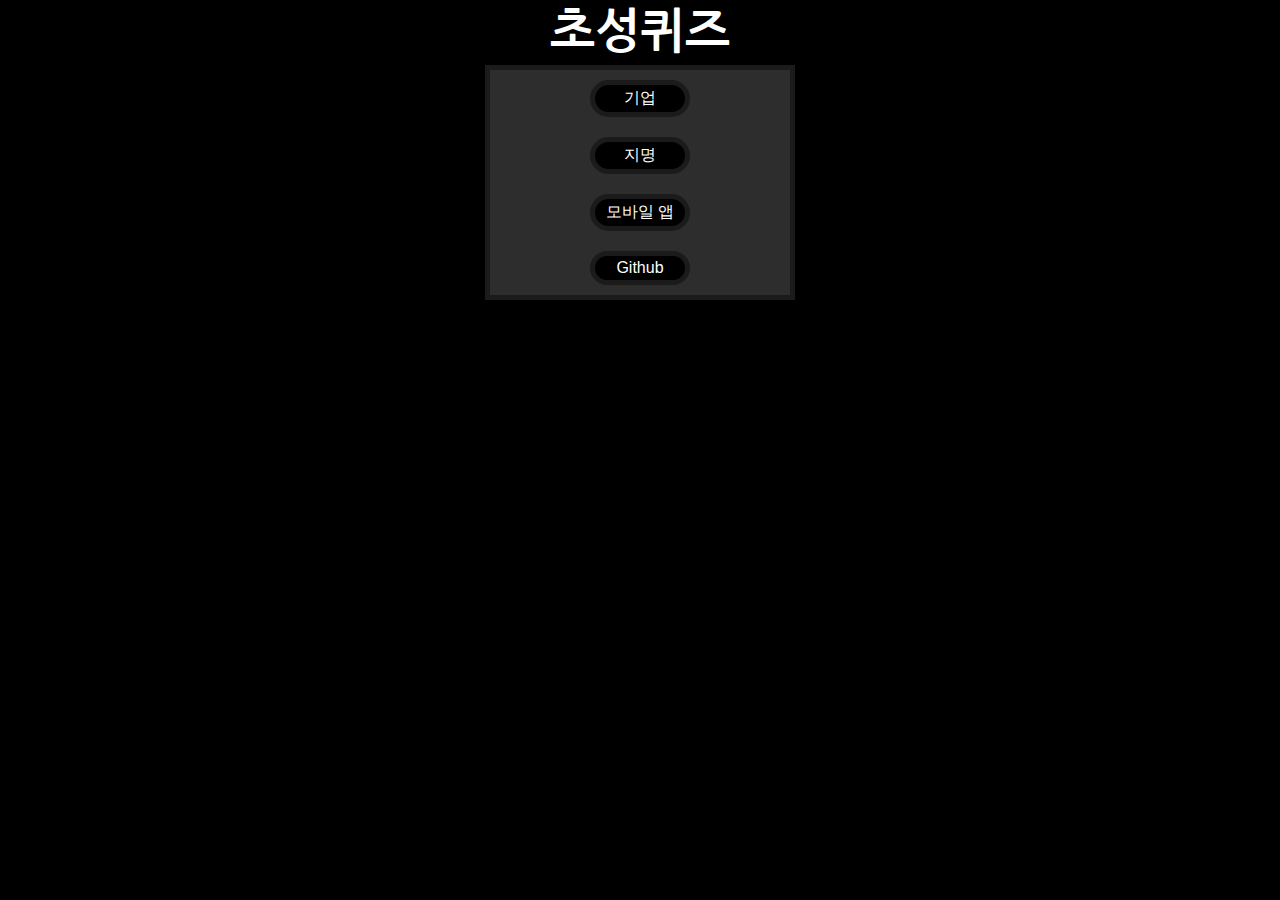
<file: index.html>
<!DOCTYPE html>
<html lang="en">
<head>
    <meta charset="UTF-8">
    <meta http-equiv="X-UA-Compatible" content="IE=edge">
    <meta name="viewport" content="width=device-width, initial-scale=1.0">
    <meta property="og:title" content="김동균의 초성게임">
    <meta property="og:description" content="김동균이 만든 초성게임">
    <title>초성 게임</title>
    <link rel="stylesheet" href="style.css">
</head>
<body>
    <div class="title">
        초성퀴즈
    </div>
    <div class="wrapper">
        <div class="quiz-numbering">
            <button id="select"><a href="quiz 1.html" class="select-link">기업</a></button>
    </div>
    <div class="quiz-numbering">
        <button id="select"><a href="quiz 2.html" class="select-link">지명</a></button>
    </div>
    <div class="quiz-numbering">
        <button id="select"><a href="quiz 3.html" class="select-link">모바일 앱</a></button>

    <div class="quiz-numbering">
        <button id="select"><a href="https://github.com/HappyColin07/new-Chosung" class="select-link">Github</a></button>
    </div>
</div>   
    <script src=""></script>
    
</body>
</html>
</file>
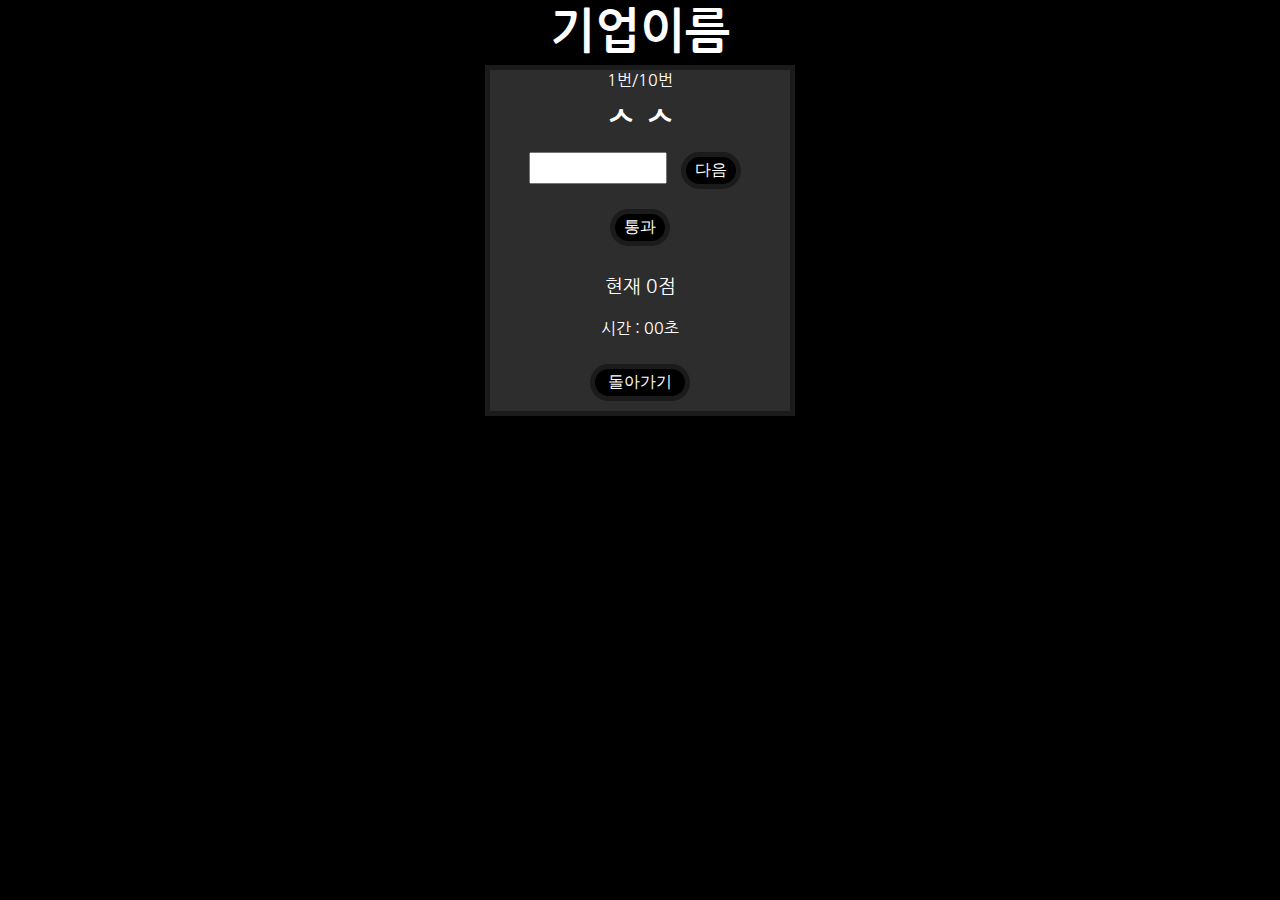
<file: quiz 1.html>
<!DOCTYPE html>
<html lang="en">
<head>
    <meta charset="UTF-8">
    <meta http-equiv="X-UA-Compatible" content="IE=edge">
    <meta name="viewport" content="width=device-width, initial-scale=1.0">
    <meta property="og:title" content="김동균의 초성게임">
    <meta property="og:description" content="김동균이 만든 초성게임">
    <title>초성 게임</title>
    <link rel="stylesheet" href="style.css">
</head>
<body>
    <div class="title">
        기업이름
    </div>
    <div class="wrapper">
        <div class="quiz-numbering">
            <span id="quiz-number">0</span>번/10번
        </div>
        <header class="quiz">
            <div class="quiz-sentence">ㅁ ㅈ</div>
            <!-- ㅁㅈ는 문제라는 뜻임 -->
        </header>
        <section class="userInput">
            <input type="text" class="inputFromKey">
            <button id="ok-btn">다음</button>
        </section>
        <button id="pass-btn">통과</button>
        <section class="score">
            <p>현재 <span id="scoreValue">0</span>점</p>
        </section>
        <!-- <p><span>생명 : </span><span id='moksum'>∞</span></p> -->
        <p><span>시간 : </span><span id='cho'>00</span><span style="display:none;" id='centi'></span><span>초</span></p>

         <div class="quiz-numbering">
         <button id="select"><a href="index.html" class="select-link">돌아가기</a></button>
        </div>
        <!-- <video src="img/ok.mp4" id="video_ok" controls width=300 class="v1"></video>
        <video src="img/quiz 1/duhan.mp4" id="video_du" controls width=300 class="v2"></video> -->
    </div>
      </div>
    </div>
    <script src="script 1.js"></script>
</body>
</html>
</file>
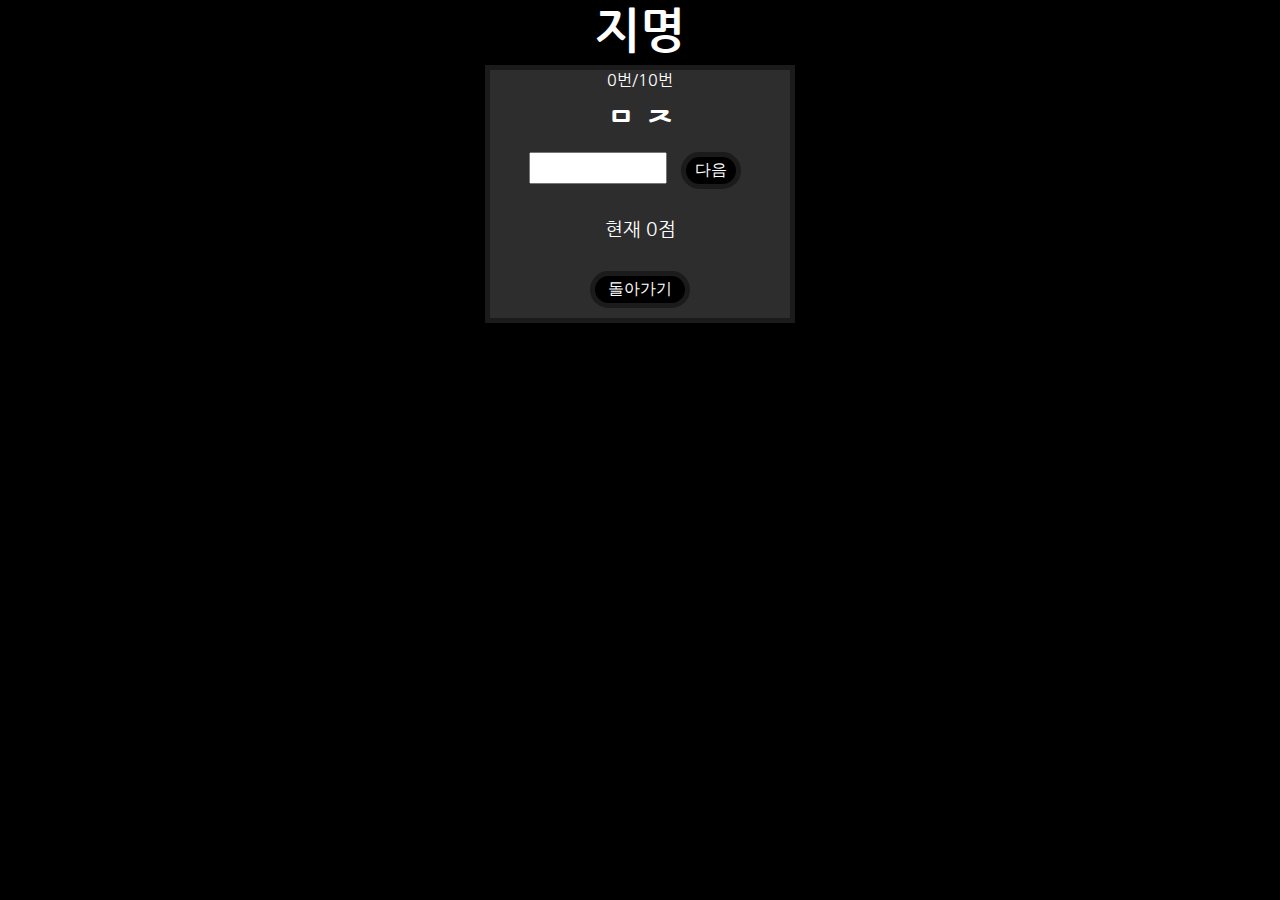
<file: quiz 2.html>
<!DOCTYPE html>
<html lang="en">
<head>
    <meta charset="UTF-8">
    <meta http-equiv="X-UA-Compatible" content="IE=edge">
    <meta name="viewport" content="width=device-width, initial-scale=1.0">
    <meta property="og:title" content="김동균의 초성게임">
    <meta property="og:description" content="김동균이 만든 초성게임">
    <title>초성 게임</title>
    <link rel="stylesheet" href="style.css">
</head>
<body>
    <div class="title">
        지명
    </div>
    <div class="wrapper">
        <div class="quiz-numbering">
            <span id="quiz-number">0</span>번/10번
        </div>
        <header class="quiz">
            <div class="quiz-sentence">ㅁ ㅈ</div>
            <!-- ㅁㅈ는 문제라는 뜻임 -->
        </header>
        <section class="userInput">
            <input type="text" class="inputFromKey">
            <button id="ok-btn">다음</button>
        </section>
        <section class="score">
            <p>현재 <span id="scoreValue">0</span>점</p>
        </section>
        <div class="quiz-numbering">
         <button id="select"><a href="index.html" class="select-link">돌아가기</a></button>
      </div>
    </div>
    <script src="script 2.js"></script>
</body>
</html>
</file>
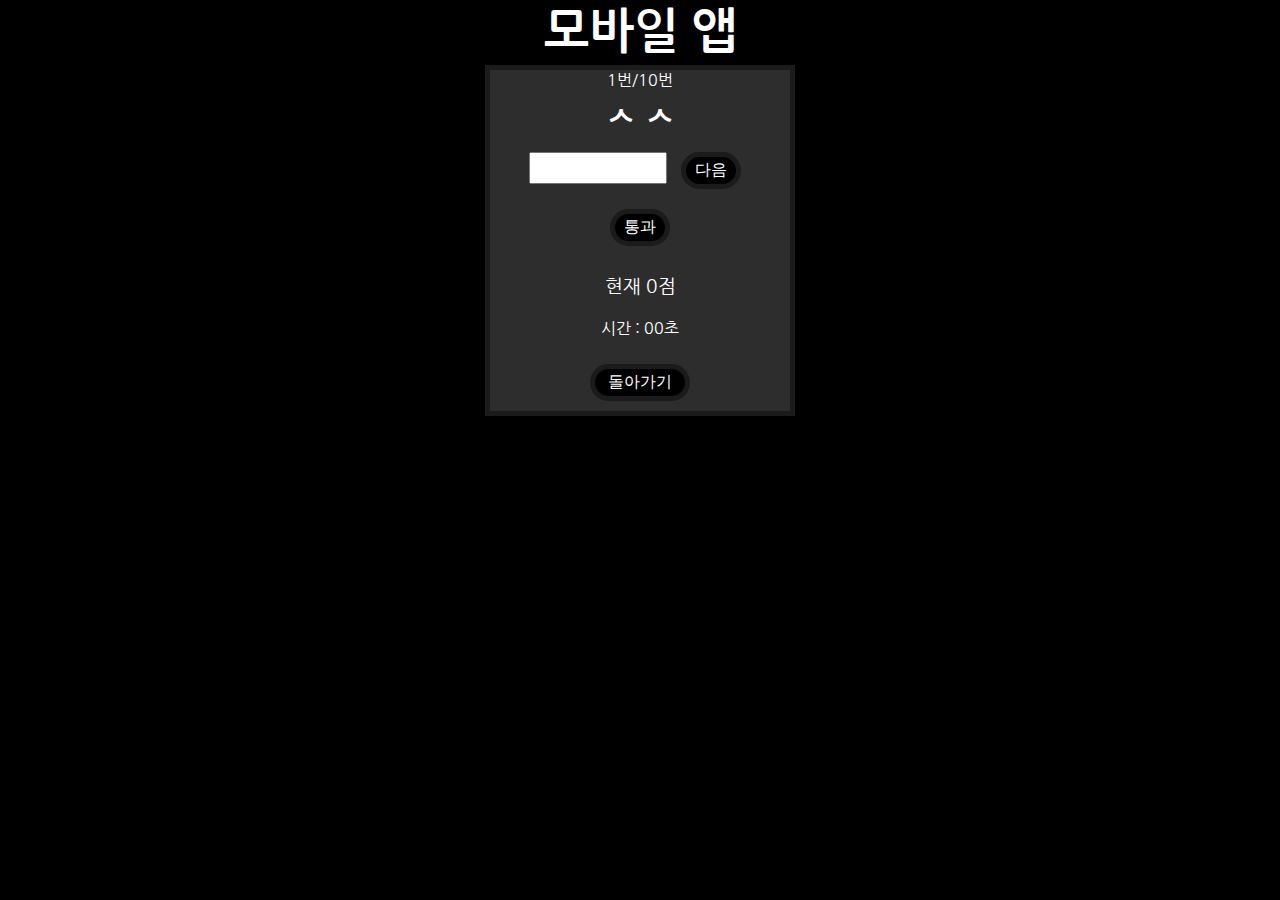
<file: quiz 3.html>
<!DOCTYPE html>
<html lang="en">
<head>
    <meta charset="UTF-8">
    <meta http-equiv="X-UA-Compatible" content="IE=edge">
    <meta name="viewport" content="width=device-width, initial-scale=1.0">
    <meta property="og:title" content="김동균의 초성게임">
    <meta property="og:description" content="김동균이 만든 초성게임">
    <title>초성 게임</title>
    <link rel="stylesheet" href="style.css">
</head>
<body>
    <div class="title">
        모바일 앱
    </div>
    <div class="wrapper">
        <div class="quiz-numbering">
            <span id="quiz-number">0</span>번/10번
        </div>
        <header class="quiz">
            <div class="quiz-sentence">ㅁ ㅈ</div>
            <!-- ㅁㅈ는 문제라는 뜻임 -->
        </header>
        <section class="userInput">
            <input type="text" class="inputFromKey">
            <button id="ok-btn">다음</button>
        </section>
        <button id="pass-btn">통과</button>
        <section class="score">
            <p>현재 <span id="scoreValue">0</span>점</p>
        </section>
        <!-- <p><span>생명 : </span><span id='moksum'>∞</span></p> -->
        <p><span>시간 : </span><span id='cho'>00</span><span style="display:none;" id='centi'></span><span>초</span></p>

         <div class="quiz-numbering">
         <button id="select"><a href="index.html" class="select-link">돌아가기</a></button>
        </div>
        <!-- <video src="img/ok.mp4" id="video_ok" controls width=300 class="v1"></video>
        <video src="img/quiz 1/duhan.mp4" id="video_du" controls width=300 class="v2"></video> -->
    </div>
      </div>
    </div>
    <script src="script 1.js"></script>
</body>
</html>
</file>
<file: style.css>
@import url('https://fonts.googleapis.com/css2?family=Nanum+Gothic:wght@700&display=swap');
@import url('https://fonts.googleapis.com/css2?family=Single+Day&display=swap');

body {
    font-family: 'Nanum Gothic', sans-serif;
    background-color: black;
    color: white;
}

.wrapper {
    background-color: rgb(45, 45, 45);
    width: 300px;
    margin: 10px auto;
    text-align: center;
    border: 5px solid rgb(27, 27, 27);

}
.title {
    width: 300px;
    margin: 0 auto;
    text-align: center;
    font-weight: bold;
    font-size: 3rem;
}
.quiz-sentence {
    font-size: 2rem;
    margin: 10px 0;
    font-weight: bold;
}
.score {
    font-size: 1.2rem;
}
.inputFromKey {
    width: 130px;
    font-size: 1.4rem;
}
.quiz-numbering {
    font-size: 1rem;
}

.reStartBtn {
    background-color : rgb(0, 0, 0);
    color: rgb(255, 255, 255);
    border: 5px solid rgb(27, 27, 27);
    font-size: 1.0rem;
    padding: 3px;
    width: 100px;
    margin: 10px;
    border-radius: 113px;
}
#pass-btn {
    background-color : rgb(0, 0, 0);
    color: rgb(255, 255, 255);
    border: 5px solid rgb(27, 27, 27);
    font-size: 1.0rem;
    padding: 3px;
    width: 60px;
    margin: 10px;
    border-radius: 113px;
  }
#pass-btn:hover {
    background-color: rgb(56, 56, 56);
    color: rgb(255, 255, 255);
    transition: 0.5s ease;
}
#ok-btn {
    background-color : rgb(0, 0, 0);
    color: rgb(255, 255, 255);
    border: 5px solid rgb(27, 27, 27);
    font-size: 1.0rem;
    padding: 3px;
    width: 60px;
    margin: 10px;
    border-radius: 113px;
  }
#ok-btn:hover {
    background-color: rgb(56, 56, 56);
    color: rgb(255, 255, 255);
    transition: 0.5s ease;
}
#select {
    background-color : rgb(0, 0, 0);
    color: rgb(255, 255, 255);
    border: 5px solid rgb(27, 27, 27);
    font-size: 1.0rem;
    padding: 3px;
    width: 100px;
    margin: 10px;
    border-radius: 113px;
}
.select-link {
    text-decoration: none;
    color: white;
}
.img31 {
    visibility: hidden;
}
#hide {
    text-align: center;
    background-color : rgb(0, 0, 0);
    color: rgb(0, 0, 0);
    font-size: 1.0rem;
    padding: 3px;
    width: 100px;
    margin: 10px;
    border-radius: 113px;
}
</file>
